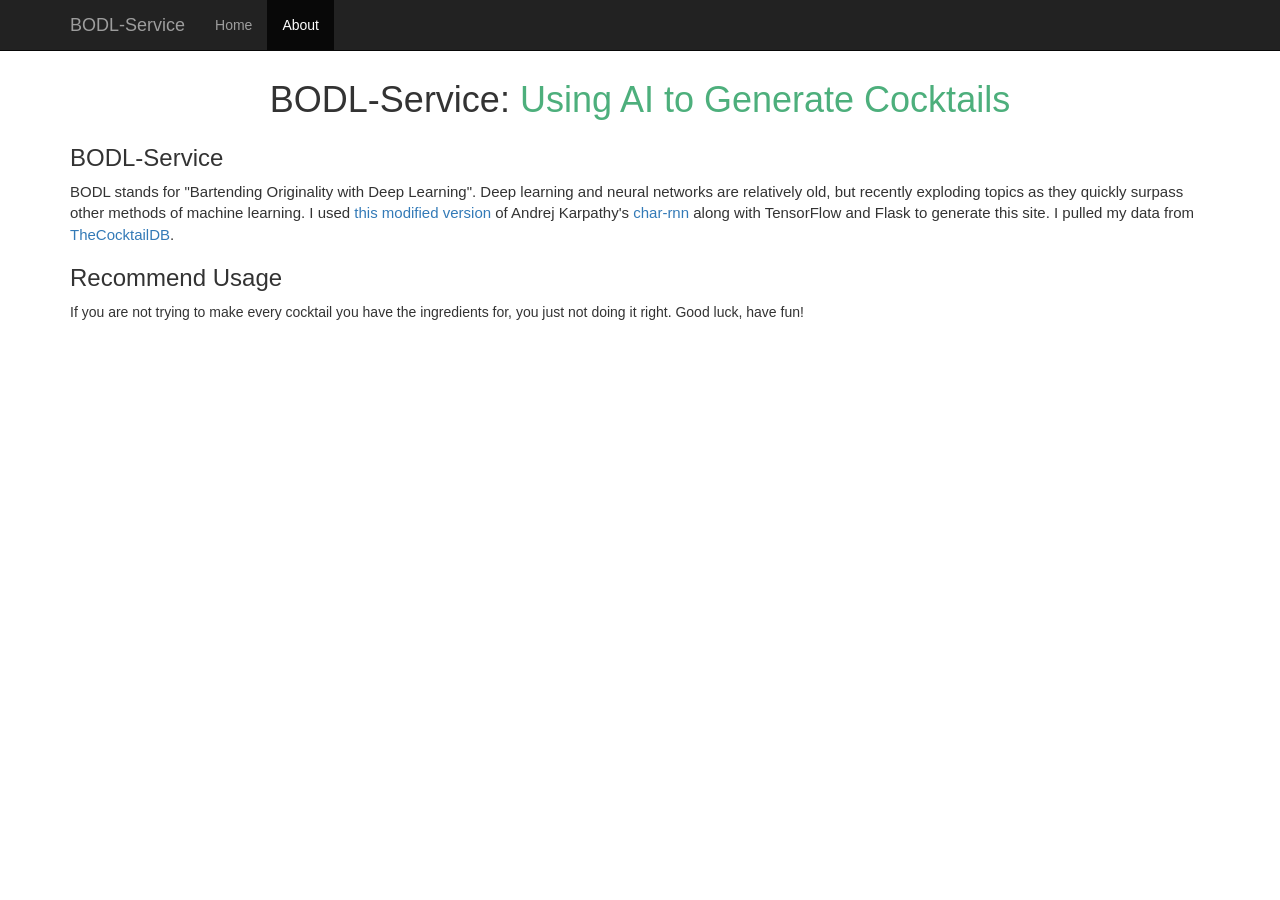
<file: portfolio_version/about.html>
<!DOCTYPE html>
<html>
<head>

  <meta charset="UTF-8">
  <title>BODL-Service</title>
  
  
  	<meta name="viewport" content="width=device-width, initial-scale=1">
    <link rel="stylesheet" href="style.css">
	<link rel="stylesheet" href="https://maxcdn.bootstrapcdn.com/bootstrap/3.3.7/css/bootstrap.min.css" integrity="sha384-BVYiiSIFeK1dGmJRAkycuHAHRg32OmUcww7on3RYdg4Va+PmSTsz/K68vbdEjh4u" crossorigin="anonymous">
</head>

<body>


    <nav class="navbar navbar-inverse navbar-fixed-top">
      <div class="container">
        <div class="navbar-header">
          <button type="button" class="navbar-toggle collapsed" data-toggle="collapse" data-target="#navbar" aria-expanded="false" aria-controls="navbar">
            <span class="sr-only">Toggle navigation</span>
            <span class="icon-bar"></span>
            <span class="icon-bar"></span>
            <span class="icon-bar"></span>
          </button>
          <a class="navbar-brand" href="./index.html">BODL-Service</a>
        </div>
        <div id="navbar" class="collapse navbar-collapse">
          <ul class="nav navbar-nav">
            <li><a href="./index.html">Home</a></li>
            <li class="active"><a href="#">About</a></li>
          </ul>
        </div><!--/.nav-collapse -->
      </div>
    </nav>
 
 	<div class="container">
 		<div>
		<h1 class='title'> BODL-Service: <span>Using AI to Generate Cocktails</span></h1>
		<h3>BODL-Service</h3>
		<p id="result" style="overflow: auto; z-index: 100; position: relative;">BODL stands for "Bartending Originality with Deep Learning". Deep learning and neural networks are relatively old, but recently exploding topics as they quickly surpass other methods of machine learning. I used <a href="https://github.com/sherjilozair/char-rnn-tensorflow">this modified version </a> of Andrej Karpathy's <a href=https://github.com/karpathy/char-rnn>char-rnn</a> along with TensorFlow and Flask to generate this site. I pulled my data from <a href="www.thecocktaildb.com/">TheCocktailDB</a>.</p>
		<h3>Recommend Usage</h3>
		<p>If you are not trying to make every cocktail you have the ingredients for, you just not doing it right. Good luck, have fun!
		</div>
	</div>
		
  		<script src='http://cdnjs.cloudflare.com/ajax/libs/jquery/2.1.3/jquery.min.js'></script>
</body>
</html>
</file>
<file: portfolio_version/style.css>
@import url('http://fonts.googleapis.com/css?family=Open+Sans:400,300');

* { margin: 0; padding: 0; }

html
{
	overflow: auto;
  
  
}

h1
{
	position: relative;
	padding: 5px;
	text-align: center;
	font-family: 'Open Sans', Helvetica;
	color: #807F7D;
	font-size: 25px;
	font-weight: 300;
}

#result
{
	font-size: 15px;
}
.title
{
	margin-top:75px;
}

h1 span { color: #4DAF7C; font-weight: 400; }

/* Debug */

#debug
{
	position: absolute;
	top: 0;
	left: 0;
	padding: 5px;
}
.myButton {
	-moz-box-shadow: 0px 10px 14px -7px #3e7327;
	-webkit-box-shadow: 0px 10px 14px -7px #3e7327;
	box-shadow: 0px 10px 14px -7px #3e7327;
	background:-webkit-gradient(linear, left top, left bottom, color-stop(0.05, #4DAF7C), color-stop(1, #72b352));
	background:-moz-linear-gradient(top, #4DAF7C 5%, #72b352 100%);
	background:-webkit-linear-gradient(top, #4DAF7C 5%, #72b352 100%);
	background:-o-linear-gradient(top, #4DAF7C 5%, #72b352 100%);
	background:-ms-linear-gradient(top, #4DAF7C 5%, #72b352 100%);
	background:linear-gradient(to bottom, #4DAF7C 5%, #72b352 100%);
	filter:progid:DXImageTransform.Microsoft.gradient(startColorstr='#4DAF7C', endColorstr='#72b352',GradientType=0);
	background-color:#4DAF7C;
	-moz-border-radius:4px;
	-webkit-border-radius:4px;
	border-radius:4px;
	border:1px solid #4b8f29;
	display:inline-block;
	cursor:pointer;
	color:#ffffff;
	font-family:Arial;
	font-size:15px;
	padding:6px 13px;
	text-decoration:none;
	text-shadow:0px 1px 0px #5b8a3c;
}
.myButton:hover {
	background:-webkit-gradient(linear, left top, left bottom, color-stop(0.05, #72b352), color-stop(1, #4DAF7C));
	background:-moz-linear-gradient(top, #72b352 5%, #4DAF7C 100%);
	background:-webkit-linear-gradient(top, #72b352 5%, #4DAF7C 100%);
	background:-o-linear-gradient(top, #72b352 5%, #4DAF7C 100%);
	background:-ms-linear-gradient(top, #72b352 5%, #4DAF7C 100%);
	background:linear-gradient(to bottom, #72b352 5%, #4DAF7C 100%);
	filter:progid:DXImageTransform.Microsoft.gradient(startColorstr='#72b352', endColorstr='#4DAF7C',GradientType=0);
	background-color:#4DAF7C;
}
.myButton:active {
	position:relative;
	top:1px;
}
</file>
